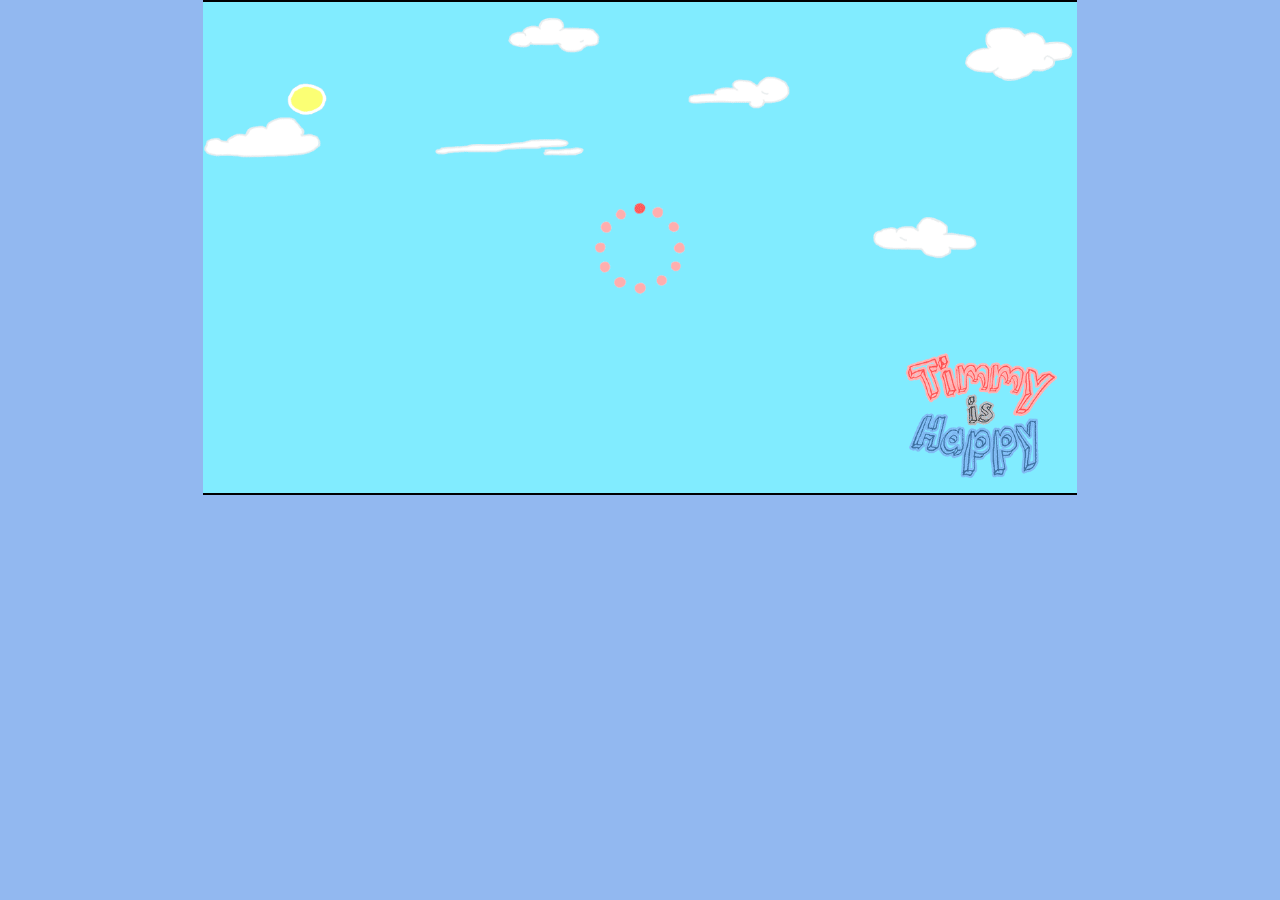
<file: PruebaJuego.html>
<html>

<head>
    <link href="style/bootstrap.min.css" rel="stylesheet">
    <link href="style/main.css" rel="stylesheet">
    <script src="js/library/jquery-3.3.1.min.js"></script>
    <script src="js/library/bootstrap.min.js"></script>
    <script src="js/library/LightCanvas.js"></script>
    <script src="js/checkMobile.js"></script>
    <script id="nivel1" src="assets/files/nivel1.json" type="text/javascript"></script>
    <title>Timmy Is Happy</title>
    <meta name="viewport" content="width=device-width, initial-scale=1.0, maximum-scale=1.0, user-scalable=0">
</head>

<body>

    <div class="row">
        <div class="col-xs-2 col-sm-2 col-md-2 col-lg-2 col-xl-2"></div>
        <div class="canvasContainer col-xs-8 col-sm-8 col-md-8 col-lg-8 col-xl-8">
            <img class="loading" src="assets/img/Loading_screen.gif" />
            <canvas id="gameCanvas" width="1280" height="720"></canvas>
            <canvas id="gameCanvas-hitbox" width="1280" height="720"></canvas>
        </div>
        <div class="col-xs-2 col-sm-2 col-md-2 col-lg-2 col-xl-2"></div>
    </div>
    <div id="imagenesToLoad" class="hidden">
            <img src="assets/img/FondoFinal.png" />
            <img src="assets/img/Pause_button_spritesheet.png"/>
            <img src="assets/img/Menu_principal.gif"/>
            <img src="assets/img/Flecha.png"/>
        <div id="UIEspañol">
            <img src="assets/img/Options_button_esp.png"/>
            <img src="assets/img/Credits_button_esp.png"/> 
            <img src="assets/img/Scores_button_esp.png"/> 
            <img src="assets/img/Continue_button_esp.png"/> 
            <img src="assets/img/GameOver_esp.png"/> 
            <img src="assets/img/Menu_scores_esp.gif"/> 
            <img src="assets/img/MainMenu_button_esp.png"/> 
            <img src="assets/img/Level_completed_esp.png"/> 
            <img src="assets/img/PlayAgain_button_esp.png"/> 
        </div>
        <div id="UIIngles">
                <img src="assets/img/Options_button_eng.png"/>
                <img src="assets/img/Credits_button_eng.png"/> 
                <img src="assets/img/Scores_button_eng.png"/> 
                <img src="assets/img/Continue_button_eng.png"/> 
                <img src="assets/img/GameOver_eng.png"/> 
                <img src="assets/img/Menu_scores_eng.gif"/> 
                <img src="assets/img/MainMenu_button_eng.png"/> 
                <img src="assets/img/Level_completed_eng.png"/> 
                <img src="assets/img/PlayAgain_button_eng.png"/> 
            </div>
        <div id="nivel1">
            <img src="assets/img/Cielo_animado_nivel1.gif" />;
            <img src="assets/img/Fondo_animado_nivel1.gif" />
            <img src="assets/img/AceraConCarretera_animado_nivel1.gif" />
            <img src="assets/img/Edificios_animado_nivel1.gif" />
            <img src="assets/img/Nubes_animado_nivel1.gif" />
            <img src="assets/img/Cielo_sepia.png" />;
            <img src="assets/img/Fondo_sepia_nivel1.png" />
            <img src="assets/img/AceraConCarretera_sepia_nivel1.png" />
            <img src="assets/img/Edificios_sepia_nivel1.png" />
            <img src="assets/img/Nubes_sepia_nivel1.png" />
            <img src="assets/img/Timmy_spritesheet_nivel1.png" />
            <img src="assets/img/Avion_spritesheet_nivel1.png" />
            <img src="assets/img/Paloma_spritesheet_nivel1.png" />
            <img src="assets/img/Alcantarilla_spritesheet_nivel1.png" />
            <img src="assets/img/Coche_spritesheet_nivel1.png" />
            <img src="assets/img/CacaPaloma_spritesheet.png" />
            <img src="assets/img/Caca_spritesheet_nivel1.png" />
            <img src="assets/img/BolsaCaca_spritesheet_nivel1.png" />
            <img src="assets/img/Animated_Title_spritesheet.png" />
            <img src="assets/img/PerroCorriendo_spritesheet_nivel1.png" />
            <img src="assets/img/PerroIdle_spritesheet_nivel1.png" />

        </div>
        <div id="nivel2">
            <img src="assets/img/Cielo_animado_nivel2.gif" />;
            <img src="assets/img/Fondo_animado_nivel2.gif" />
            <img src="assets/img/AceraConCarretera_animado_nivel2.gif" />
            <img src="assets/img/Edificios_animado_nivel2.gif" />
            <img src="assets/img/Nubes_animado_nivel2.gif" />
            <img src="assets/img/Cielo_sepia.png" />;
            <img src="assets/img/Fondo_sepia_nivel2.png" />
            <img src="assets/img/AceraConCarretera_sepia_nivel2.png" />
            <img src="assets/img/Edificios_sepia_nivel2.png" />
            <img src="assets/img/Nubes_sepia_nivel2.png" />
            <img src="assets/img/Timmy_spritesheet_nivel2.png" />
            <img src="assets/img/Avion_spritesheet_nivel2.png" />
            <img src="assets/img/Paloma_spritesheet_nivel2.png" />
            <img src="assets/img/Alcantarilla_spritesheet_nivel2.png" />
            <img src="assets/img/Coche_spritesheet_nivel2.png" />
            <img src="assets/img/CacaPaloma_spritesheet.png" />
            <img src="assets/img/Caca_spritesheet_nivel2.png" />
            <img src="assets/img/BolsaCaca_spritesheet_nivel2.png" />
            <img src="assets/img/Animated_Title_spritesheet.png" />
            <img src="assets/img/PerroCorriendo_spritesheet_nivel2.png" />
            <img src="assets/img/PerroIdle_spritesheet_nivel2.png" />

        </div>
        <div id="nivel3">
            <img src="assets/img/Cielo_animado_nivel3.gif" />;
            <img src="assets/img/Fondo_animado_nivel3.gif" />
            <img src="assets/img/AceraConCarretera_animado_nivel3.gif" />
            <img src="assets/img/Edificios_animado_nivel3.gif" />
            <img src="assets/img/Nubes_animado_nivel3.gif" />
            <img src="assets/img/Cielo_sepia.png" />;
            <img src="assets/img/Fondo_sepia_nivel3.png" />
            <img src="assets/img/AceraConCarretera_sepia_nivel3.png" />
            <img src="assets/img/Edificios_sepia_nivel3.png" />
            <img src="assets/img/Nubes_sepia_nivel3.png" />
            <img src="assets/img/Timmy_spritesheet_nivel3.png" />
            <img src="assets/img/Avion_spritesheet_nivel3.png" />
            <img src="assets/img/Paloma_spritesheet_nivel3.png" />
            <img src="assets/img/Alcantarilla_spritesheet_nivel3.png" />
            <img src="assets/img/Coche_spritesheet_nivel3.png" />
            <img src="assets/img/CacaPaloma_spritesheet.png" />
            <img src="assets/img/Caca_spritesheet_nivel3.png" />
            <img src="assets/img/BolsaCaca_spritesheet_nivel3.png" />
            <img src="assets/img/Animated_Title_spritesheet.png" />
            <img src="assets/img/PerroCorriendo_spritesheet_nivel3.png" />
            <img src="assets/img/PerroIdle_spritesheet_nivel3.png" />

        </div>
    </div>
    <div id="audios">
        <div id="fx">
            <audio src="assets/audio/Alcantarilla/Alcantarilla_Open.ogg"></audio>
            <audio src="assets/audio/Alcantarilla/Alcantarilla_Close.ogg"></audio>
            <audio src="assets/audio/Avion/Avion_Eliminated.ogg"></audio>
            <audio src="assets/audio/Avion/Avion_Loop.ogg"></audio>
            <audio src="assets/audio/Avion/Avion_Spawn.ogg"></audio>
            <audio src="assets/audio/Paloma/Paloma_Eliminated.ogg"></audio>
            <audio src="assets/audio/Paloma/Paloma_Spawn.ogg"></audio>
            <audio src="assets/audio/Caca/Caca_Eliminated.ogg"></audio>
            <audio src="assets/audio/Caca/Caca_Spawn.ogg"></audio>
            <audio src="assets/audio/Coche/Coche_Move.ogg"></audio>
            <audio src="assets/audio/Coche/Coche_Bocina.ogg"></audio>
            <audio src="assets/audio/Coche/Coche_Eliminated.ogg"></audio>
            <audio src="assets/audio/Perro/Perro_Eliminated.ogg"></audio>
            <audio src="assets/audio/Perro/Dog_bark_1.ogg"></audio>
            <audio src="assets/audio/Perro/Perro_Warn.ogg"></audio>
            <audio src="assets/audio/Perro/Perro_Attack.ogg"></audio>
        </div>
        <div id="music">
            <audio id = "music_nivel1" src = ""></audio>
            <audio id = "music_nivel2" src = ""></audio>
            <audio id = "music_nivel3" src = ""></audio>
        </div>
    </div>


</body>

</html>
</file>
<file: style/main.css>
@font-face {
    font-family: "dumb3d";
    src: url("../fonts/3Dumb.ttf");
}

#back-to-top {
    display: none; /* Hidden by default */
    position: fixed; /* Fixed/sticky position */
    bottom: 20px; /* Place the button at the bottom of the page */
    right: 30px; /* Place the button 30px from the right */
    z-index: 99; /* Make sure it does not overlap */
    border: none; /* Remove borders */
    outline: none; /* Remove outline */
    background-color:  rgba(70, 70, 70, 0.712); /* Set a background color */
    color: white; /* Text color */
    cursor: pointer; /* Add a mouse pointer on hover */
    padding: 15px; /* Some padding */
    border-radius: 10px; /* Rounded corners */
    font-size: 18px; /* Increase font size */
    /*transition: background 0.5s;*/
  }

#back-to-top:hover {
    background-color:  rgba(0, 0, 0, 0.712); /* Add a dark-grey background on hover */
}

canvas {
    top: 0;
    left: 0;
    width: 100%;
    height: auto;
}

.loading {
    position: absolute;
    top: 0;
    left: 0;
    width: 100%;
    height: 100%;
    z-index: 8;  
    -webkit-user-drag: none;
}

.background{
    position: absolute;
    top: 0;
    left: 0;
    width: 100%;
    height: 100%;
    will-change: left;
    -webkit-user-drag: none;
}
.text{
    position: absolute;
    -webkit-user-select: none;
    -khtml-user-select: none;
    -moz-user-select: none;
    -o-user-select: none;
    user-select: none;
    
    
}
.scoreText{
    background: #000000AA;
    border-style: solid;
    border-color: rgba(0, 0, 0, 0);
    border-left-width: 0.7vw;
    border-right-width: 0.7vw;
}
.divgamecontainer { 
    
    position: absolute;
    width: 100%;
    height: auto;
    z-index: 2;  
}
.divgamecolumm { 
    -webkit-user-drag: none;
    position: absolute;
    z-index: 10;  
}
.inputClass{
    position: absolute;
    box-sizing: content-box;
    text-align: center;
    z-index: 10;
    border: 2px solid black;
    border-radius: 80px;
}
#imagenesToLoad{
    display: none;
}
.background-responsive { 
    
    position: absolute;
    z-index: -9;  
}
#col_div_border_game_01{
    padding :0;
}
#col_div_border_game_02{
    padding :0;
}

.display-4 {
    font-size: 30px;
}

.canvasContainer {
    position: relative;
    padding: 0px;
    border-top:2px solid #000000;
    border-bottom: 2px solid #000000;
}

#gameCanvas {
    position: relative;
    z-index: 5;
}

#gameCanvas-hitbox {
    position: absolute;
    z-index: -1;
}

.box-team img {
	margin-bottom: 30px;
}

.box-team, .box-team img {
    text-align: center;
}

.box-team img {
    float: none;
    margin:0 auto;
    padding: 10%
}

.box-team {
    margin-bottom: 30px;
}

.row-bottom-team {
    margin-bottom: 2%
}

.team-color {
    background-color: rgba(0, 0, 0, 0.712);
}

.row-top-howto {
    padding-bottom: 2%;
}

.howto-color {
    background-color: rgba(0, 0, 0, 0.712);
}

.row-bottom-howto {
    margin-bottom: 2%;
}

.responsive-title {
    font-family: dumb3d;
    text-align: center;
    font-size:6.5vw;
    padding-top: 2%;
}

.title-section{
    font-family: dumb3d;
    text-align: center;
    font-size:6.5vw;
    padding-top: 4%;
    padding-bottom: 2%;
}

#header_title {
    font-family: dumb3d;
    text-align: center;
    font-size: 6vw;
    padding-bottom: 1%;
}

.merchandising-color {
    background-color:rgba(0, 0, 0, 0.712);
}

.top-row-rounded {
    border-radius: 25px 25px 0px 0px;
}

.bottom-row-rounded{
    border-radius: 0px 0px 25px 25px;
    padding-bottom: 2%;
}

.futer {
    background-color:rgba(0, 0, 0, 0.712);
    border-radius: 0px 0px 0px 0px; margin-top: 5%
}

.center-text {
    text-align: center; 
}

.all-rounded {
    border-radius: 25px 25px 25px 25px;
}

.ocultar {
    display: none;
}

@media screen and (min-width: 1000px) {
    .header_sub {
      font-size: 30px;
    }

    .text-justify {
        padding-left: 60px;
        padding-right: 60px;
    }
}

@media screen and (max-width: 999px) {
    .header_sub {
      font-size: 3vw;
    }

    .text-justify {
        padding-left: 10px;
        padding-right: 10px;
    }
}

@media screen and (min-width: 700px) {
    .text-justify {
        font-size:18px;
    }

    .teamname{
        font-size: 18px;
    }

    .teamRole {
        font-size: 14px;
    }
}

@media screen and (max-width: 699px) {
    .text-justify {
        font-size:12px;
    }

    .teamname{
        font-size: 12px;
    }

    .teamRole {
        font-size: 10px;
    }
}

html {
    overflow-x: hidden;
}

.title-color {
    color:rgb(0, 0, 0);
    text-shadow: 0 0 30px rgb(0, 5, 29);
}

.header_sub{
    text-shadow: 0 0 2px rgb(0, 5, 29);
}

.title-footer{
    padding-top: 1%;
}

.teamImage{
    width: 712px; height: auto;
}

body {
    background:  #92b8f0;
    /*background: -moz-linear-gradient(top,   #92b8f0 0%,  #5677a8 100%);
    background: -webkit-linear-gradient(top,  #92b8f0 0%, #5677a8 100%);
    background: linear-gradient(to bottom,  #92b8f0 0%, #5677a8 100%);
    filter: progid:DXImageTransform.Microsoft.gradient( startColorstr=' #5677a8', endColorstr='#7db9e8',GradientType=0 );*/
    
    /*background-position: center;  Center the image */
    /* background-repeat: no-repeat; Do not repeat the image */
    /*background-attachment: fixed;*/
    /*background-size: cover;  Resize the background image to cover the entire container */
    /*background-image: url("../assets/img/Web/background.png");*/
}
</file>
